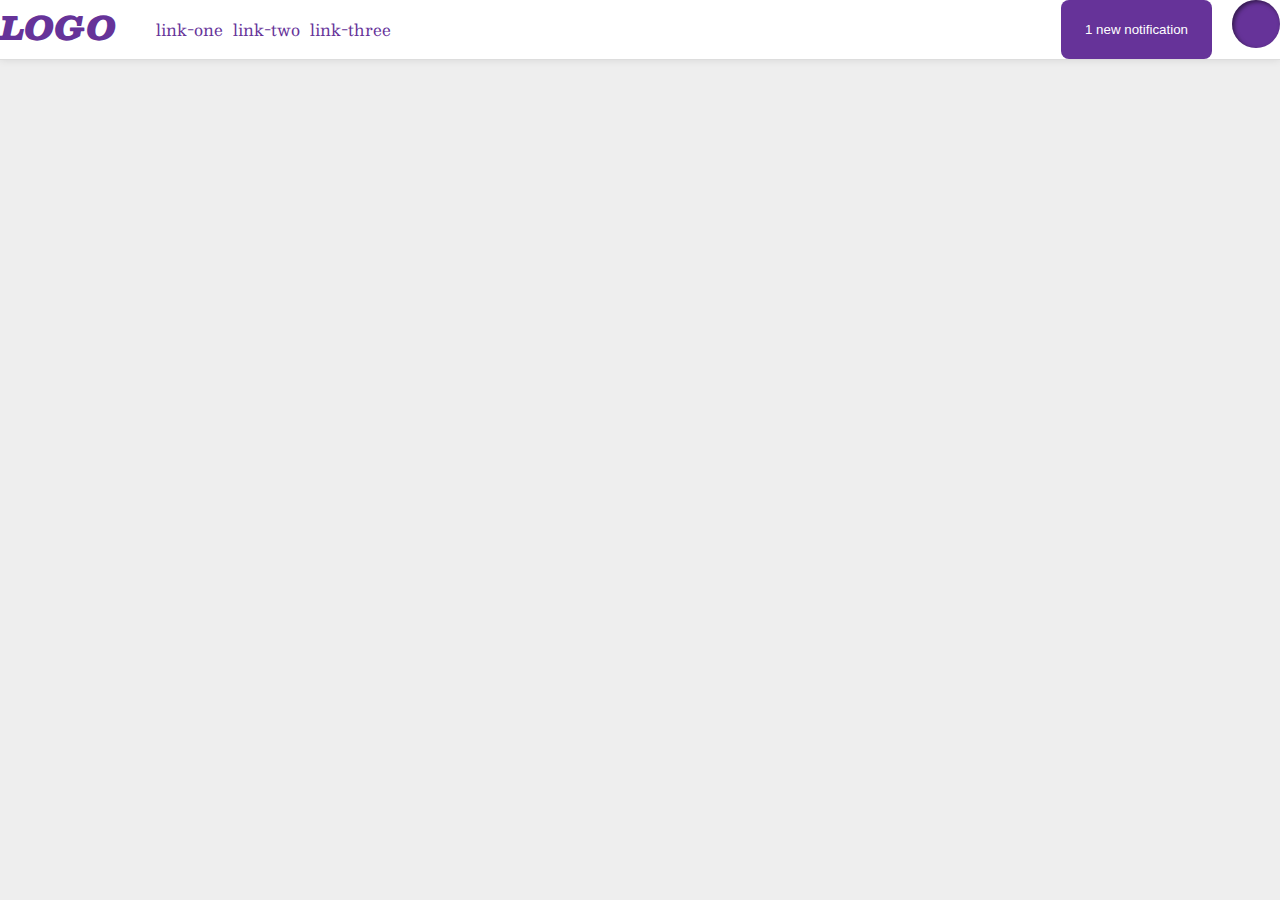
<file: foundations/flex/03-flex-header-2/index.html>
<!DOCTYPE html>
<html lang="en">
  <head>
    <meta charset="UTF-8">
    <meta http-equiv="X-UA-Compatible" content="IE=edge">
    <meta name="viewport" content="width=device-width, initial-scale=1.0">
    <title>Flex Header 2</title>
    <link rel="stylesheet" href="style.css">
  </head>
  <body>
    <div class="header">
      <div class="right-side">
       <div class="logo">
        LOGO
       </div>
       <ul class="links">
        <li><a href="https://google.com">link-one</a></li>
          <li><a href="https://google.com">link-two</a></li>
        <li><a href="https://google.com">link-three</a></li>
      </ul>
      </div>
  
      <div class="left-side">
     <button class="notifications">
        1 new notification
      </button>
        <div class="profile-image"></div>
      </div>      
    </div>
  </body>
</html>
</file>
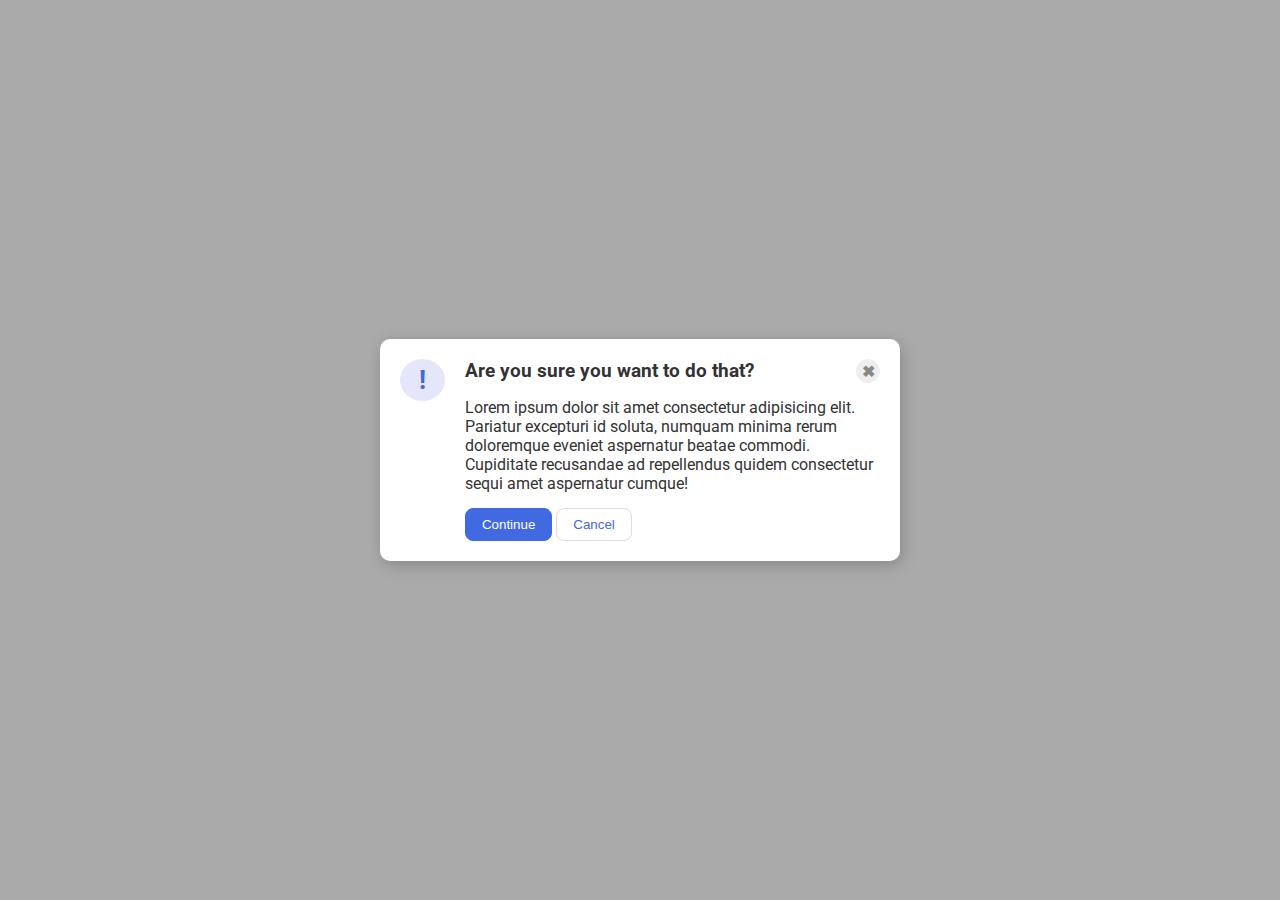
<file: foundations/flex/05-flex-modal/index.html>
<!DOCTYPE html>
<html lang="en">
  <head>
    <meta charset="UTF-8">
    <meta http-equiv="X-UA-Compatible" content="IE=edge">
    <meta name="viewport" content="width=device-width, initial-scale=1.0">
    <link rel="stylesheet" href="style.css">
    <title>Modal</title>
  </head>
  <body>
    <div class="modal">
      <div class="icon" >!</div>
        <div class="header-bg">
            <div class="title">
              <div class="header">Are you sure you want to do that?</div>
              <button class="close-button">✖</button>
            </div>
          <div class="text">Lorem ipsum dolor sit amet consectetur adipisicing elit. Pariatur excepturi id soluta, numquam minima rerum doloremque eveniet aspernatur beatae commodi. Cupiditate recusandae ad repellendus quidem consectetur sequi amet aspernatur cumque!</div>
          <button class="continue">Continue</button>
          <button class="cancel">Cancel</button>
        </div>
    </div>
  </body>
</html>
</file>
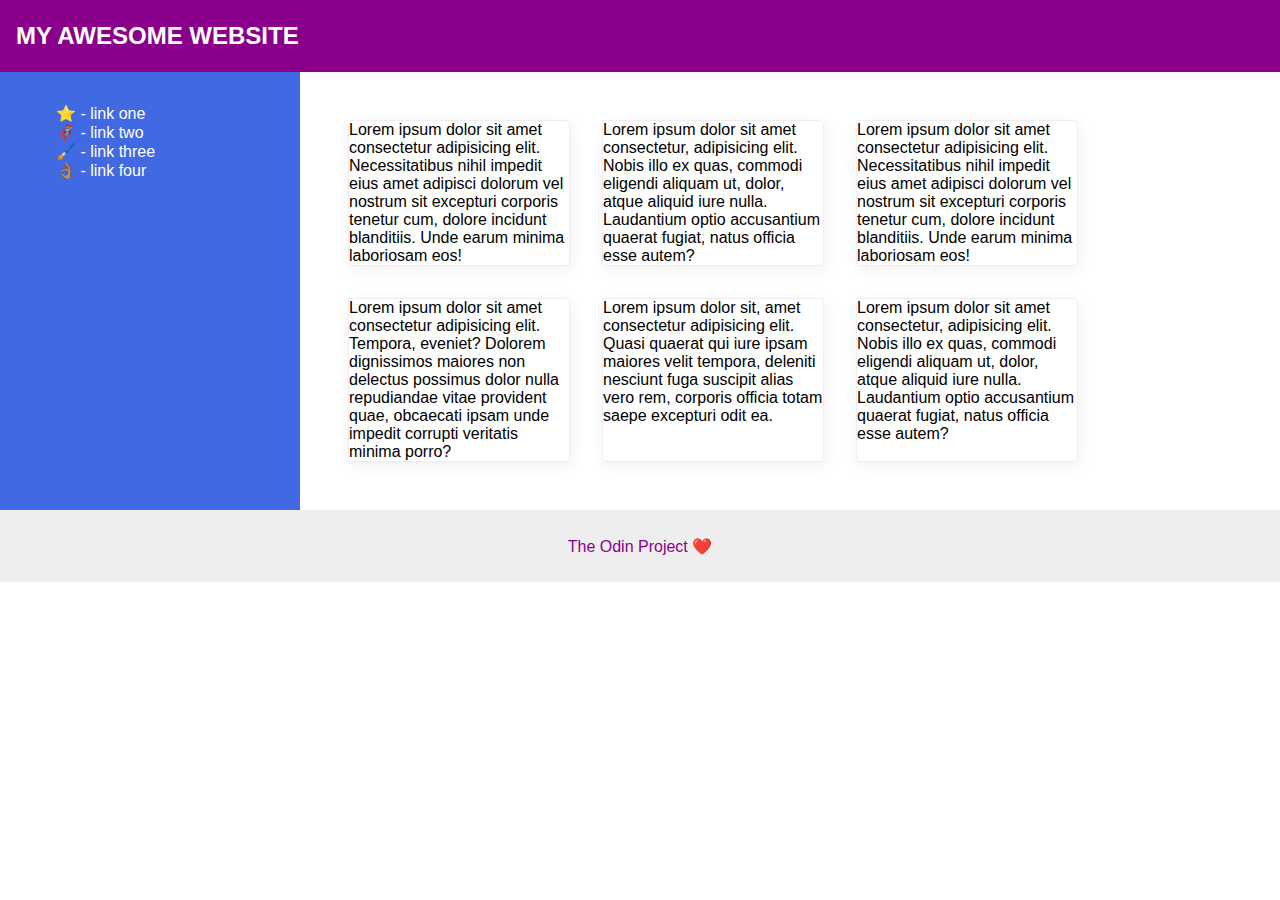
<file: foundations/flex/07-flex-layout-2/index.html>
<!DOCTYPE html>
<html lang="en">
  <head>
    <meta charset="UTF-8">
    <meta http-equiv="X-UA-Compatible" content="IE=edge">
    <meta name="viewport" content="width=device-width, initial-scale=1.0">
    <title>The Holy Grail</title>
    <link rel="stylesheet" href="style.css">
  </head>
  <body>
    <div class="header">
      MY AWESOME WEBSITE
    </div>
    <div class="sidebar-wrapper">
      <div class="sidebar">
        <ul>
          <li><a href="#">⭐ - link one</a></li>
          <li><a href="#">🦸🏽‍♂️ - link two</a></li>
          <li><a href="#">🖌️ - link three</a></li>
          <li><a href="#">👌🏽 - link four</a></li>
        </ul>
      </div>
      <div class="card-wrapper">
       
          <div class="card">Lorem ipsum dolor sit amet consectetur adipisicing elit. Necessitatibus nihil impedit eius amet adipisci dolorum vel nostrum sit excepturi corporis tenetur cum, dolore incidunt blanditiis. Unde earum minima laboriosam eos!</div>
          <div class="card">Lorem ipsum dolor sit amet consectetur, adipisicing elit. Nobis illo ex quas, commodi eligendi aliquam ut, dolor, atque aliquid iure nulla. Laudantium optio accusantium quaerat fugiat, natus officia esse autem?</div>
          <div class="card">Lorem ipsum dolor sit amet consectetur adipisicing elit. Necessitatibus nihil impedit eius amet adipisci dolorum vel nostrum sit excepturi corporis tenetur cum, dolore incidunt blanditiis. Unde earum minima laboriosam eos!</div>

          <div class="card">Lorem ipsum dolor sit amet consectetur adipisicing elit. Tempora, eveniet? Dolorem dignissimos maiores non delectus possimus dolor nulla repudiandae vitae provident quae, obcaecati ipsam unde impedit corrupti veritatis minima porro?</div>
          <div class="card">Lorem ipsum dolor sit, amet consectetur adipisicing elit. Quasi quaerat qui iure ipsam maiores velit tempora, deleniti nesciunt fuga suscipit alias vero rem, corporis officia totam saepe excepturi odit ea.</div>
          <div class="card">Lorem ipsum dolor sit amet consectetur, adipisicing elit. Nobis illo ex quas, commodi eligendi aliquam ut, dolor, atque aliquid iure nulla. Laudantium optio accusantium quaerat fugiat, natus officia esse autem?</div>
  
      </div>
    </div>
    <div class="footer">
      The Odin Project ❤️
    </div>

  </body>
</html>
</file>
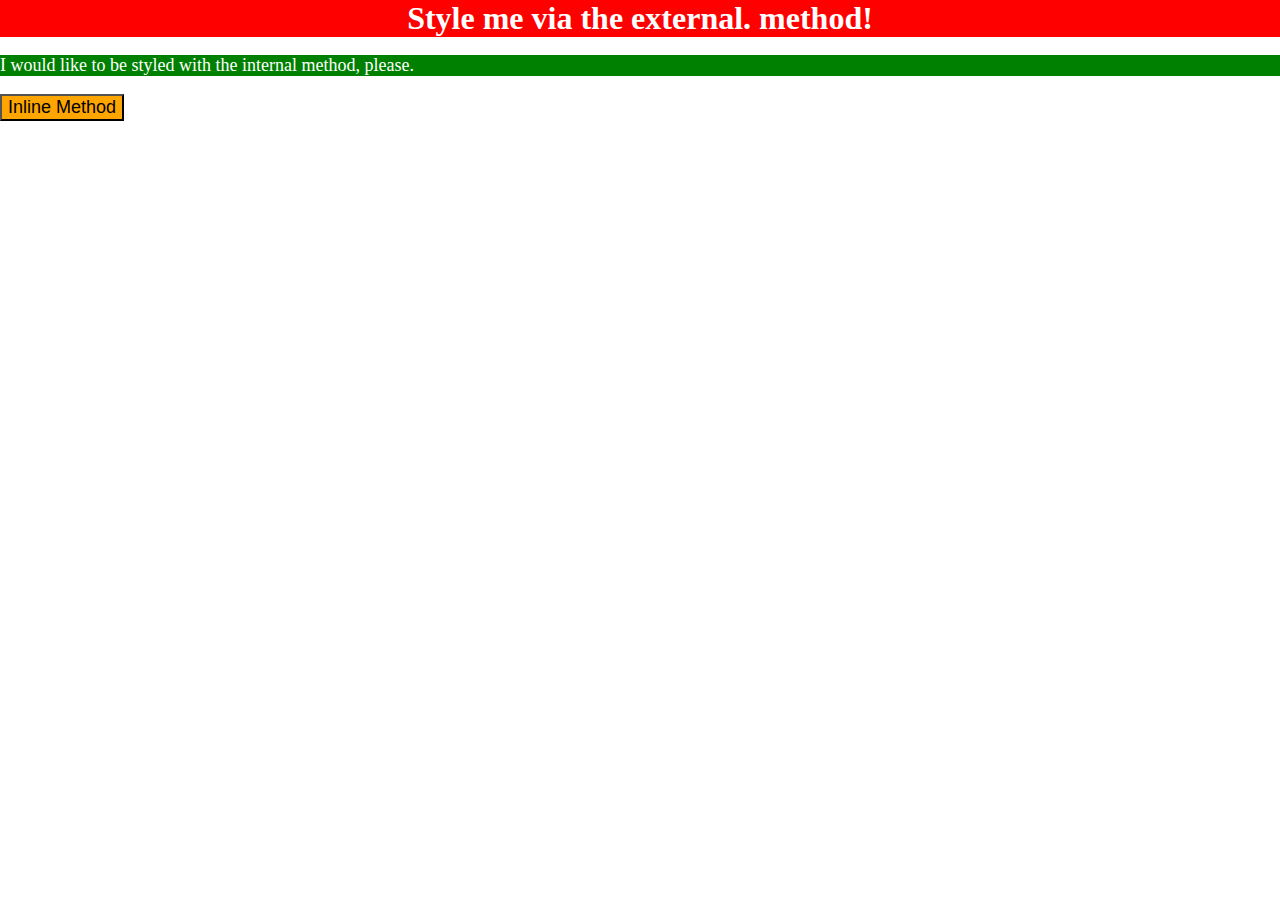
<file: foundations/intro-to-css/01-css-methods/index.html>
<!DOCTYPE html>
<html lang="en">
  <head>
    <meta charset="UTF-8">
    <meta http-equiv="X-UA-Compatible" content="IE=edge">
    <meta name="viewport" content="width=device-width, initial-scale=1.0">
    <title>Methods for Adding CSS</title>
    <link rel="stylesheet" href="styles.css">
    <style>
      p{
        background-color: green;
        color: white;
        font-size: 18px;

      }
    </style>
  </head>
  <body>
    <div>Style me via the external. method!</div>
    <p>I would like to be styled with the internal method, please.</p>
    <button style="background-color: orange; font-size: 18px;">Inline Method</button>
  </body>
</html>
</file>
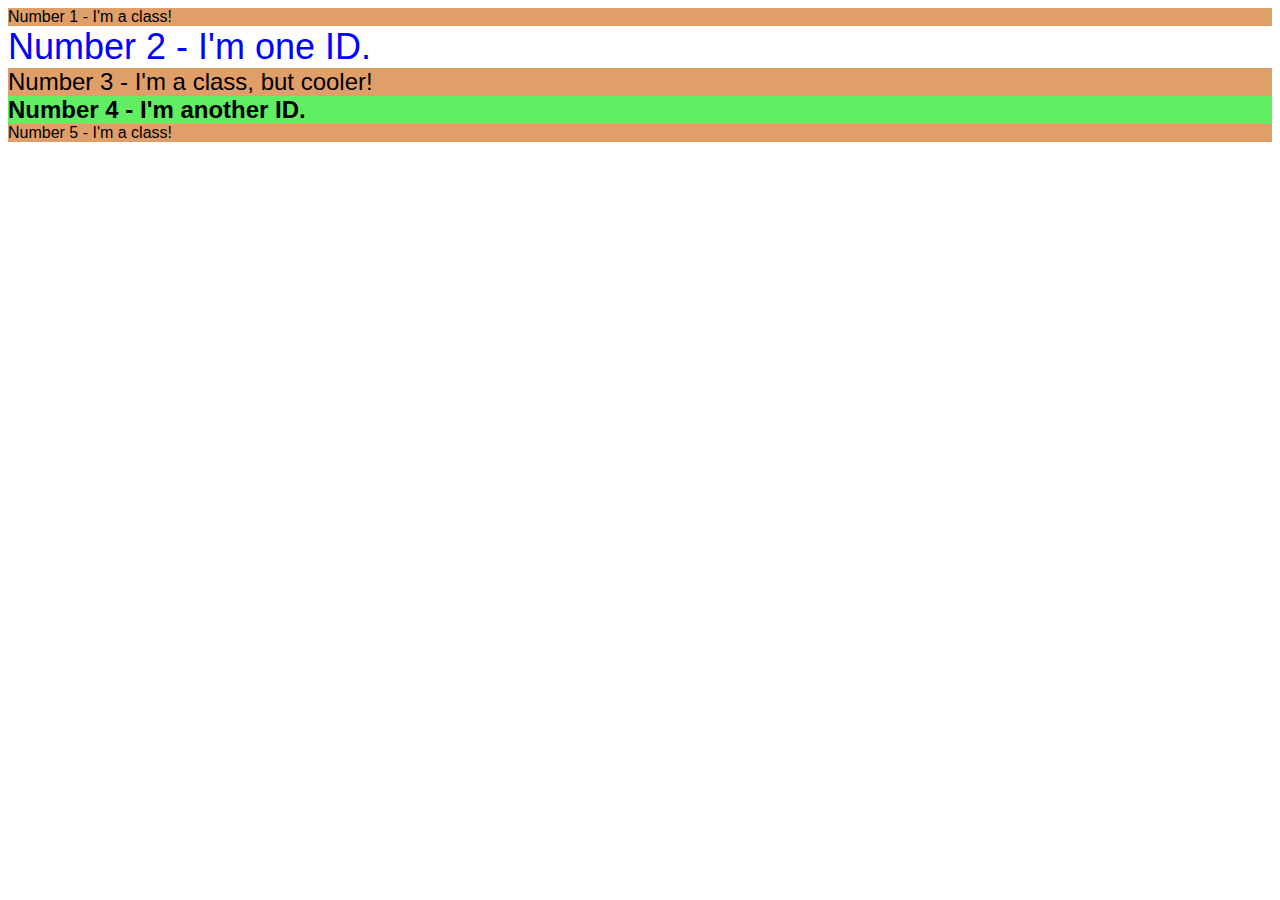
<file: foundations/intro-to-css/02-class-id-selectors/index.html>
<!DOCTYPE html>
<html lang="en">
  <head>
    <meta charset="UTF-8">
    <meta http-equiv="X-UA-Compatible" content="IE=edge">
    <meta name="viewport" content="width=device-width, initial-scale=1.0">
    <title>Class and ID Selectors</title>
    <link rel="stylesheet" href="style.css">
  </head>
  <body>
    <div class="main">Number 1 - I'm a class!</div>
    <div id="main">Number 2 - I'm one ID.</div>
    <div class="main">
        <div class="subsuction">Number 3 - I'm a class, but cooler!</div>
    </div>
    <div id="main">
      <div class="subsuction">Number 4 - I'm another ID.</div>
    </div>
    <div class="main">Number 5 - I'm a class!</div>
  </body>
</html>
</file>
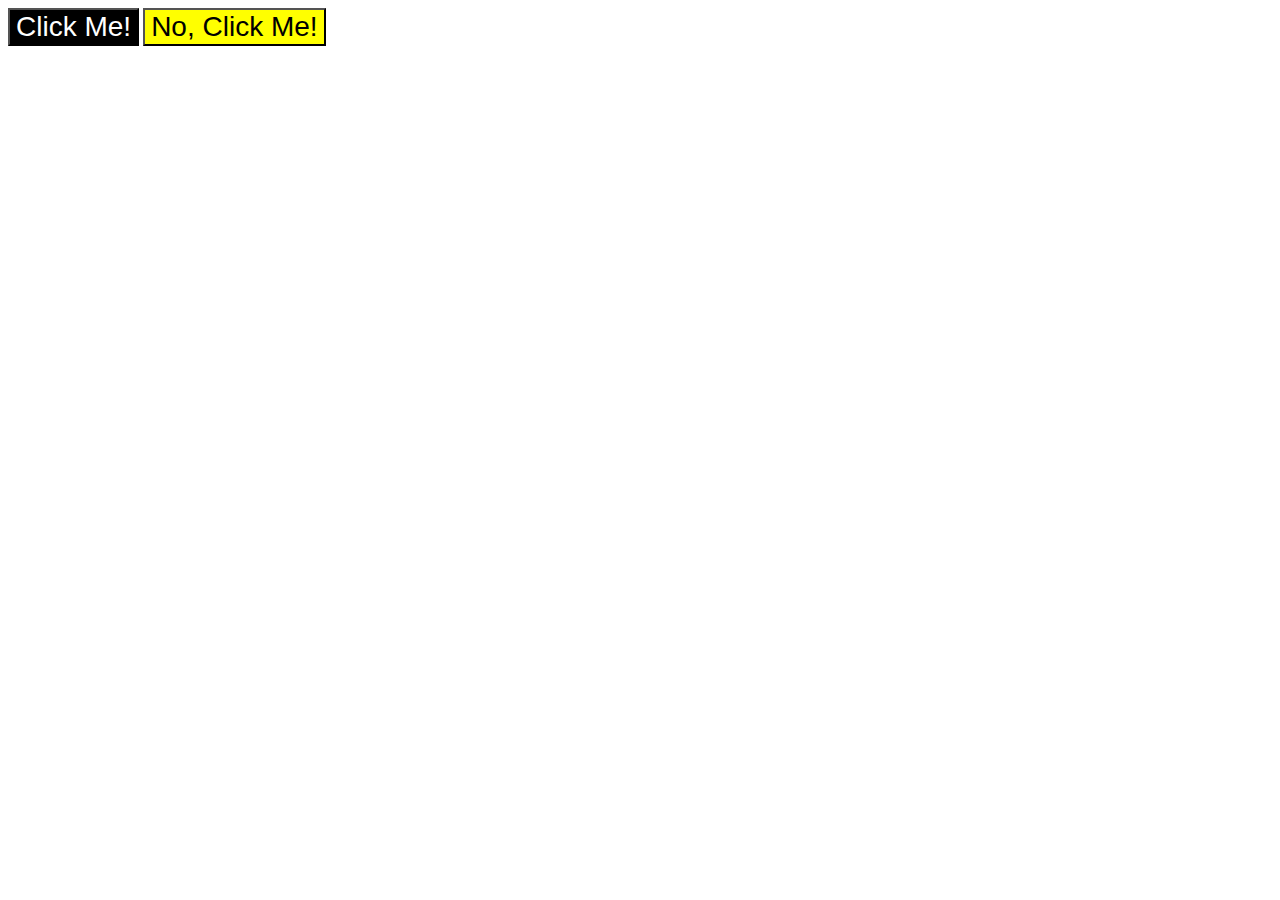
<file: foundations/intro-to-css/03-grouping-selectors/index.html>
<!DOCTYPE html>
<html lang="en">
  <head>
    <meta charset="UTF-8">
    <meta http-equiv="X-UA-Compatible" content="IE=edge">
    <meta name="viewport" content="width=device-width, initial-scale=1.0">
    <title>Grouping Selectors</title>
    <link rel="stylesheet" href="style.css">
  </head>
  <body>
    <button style="background-color: black; color: white;">Click Me!</button>
    <button style="background-color: yellow;" >No, Click Me!</button>
  </body>
</html>
</file>
<file: foundations/flex/03-flex-header-2/style.css>
/* this is some magical font-importing.  
you'll learn about it later. */
@import url('https://fonts.googleapis.com/css2?family=Besley:ital,wght@0,400;1,900&display=swap');

body {
  margin: 0;
  background: #eee;
  font-family: Besley, serif;
}

.header {
  background: white;
  border-bottom: 1px solid #ddd;
  box-shadow: 0 0 8px rgba(0,0,0,.1);

    display: flex;
    justify-content: space-between;                               
}

.profile-image {
  background: rebeccapurple;
  box-shadow: inset 2px 2px 4px rgba(0,0,0,.5);
  border-radius: 50%;
  width: 48px;
  height: 48px;
}

.logo {
  color: rebeccapurple;
  font-size: 32px;
  font-weight: 900;
  font-style: italic;
}

button {
  border: none;
  border-radius: 8px;
  background: rebeccapurple;
  color: white;
  padding: 8px 24px;
}

a {
  /* this removes the line under our links */
  text-decoration: none;
  color: rebeccapurple;
}

ul {
  list-style-type: none;
  display: flex;
  gap: 10px;
}
.right-side{
  display: flex;
}

.left-side{
  display: flex;
  gap: 20px;
}
</file>
<file: foundations/flex/05-flex-modal/style.css>
@import url('https://fonts.googleapis.com/css2?family=Roboto:wght@400;700&display=swap');

html, body {
  height: 100%;
}

body {
  font-family: Roboto, sans-serif;
  margin: 0;
  background: #aaa;
  color: #333;
  /* I'll give you this one for free lol */
  display: flex;
  align-items: center;
  justify-content: center;
}

.modal {
  background: white;
  width: 480px;
  border-radius: 10px;
  box-shadow: 2px 4px 16px rgba(0,0,0,.2);
  display: flex;
  padding: 20px;
  gap: 20px;
}

.icon {
  color: royalblue;
  font-size: 26px;
  font-weight: 700;
  background: lavender;
  width: 190px;
  height: 42px;
  border-radius: 50%;
  display: flex;
  align-items: center;
  justify-content: center;
}

.close-button {
  background: #eee;
  border-radius: 50%;
  color: #888;
  font-weight: 900;
  font-size: 16px;
  height: 24px;
  width: 24px;
  display: flex;
  align-items: center;
  justify-content: center;
  border: 1px solid #eee;
  padding: 0;
  margin-left: auto;
}

button {
  cursor: pointer;
  padding: 8px 16px;
  border-radius: 8px;
}

button.continue {
  background: royalblue;
  border: 1px solid royalblue;
  color: white;
}

button.cancel {
  background: white;
  border: 1px solid #ddd;
  color: royalblue;
}
.title
{
  display: flex;
  font-weight: bold;
  font-size: larger;
}
.text{
  margin: 15px 0;
}
</file>
<file: foundations/flex/07-flex-layout-2/style.css>
body {
  font-family: -apple-system, BlinkMacSystemFont, 'Segoe UI', Roboto, Oxygen, Ubuntu, Cantarell, 'Open Sans', 'Helvetica Neue', sans-serif;
  margin: 0;
  min-height: 100vh;
}

.header {
  height: 72px;
  background: darkmagenta;
  color: white;
}

.footer {
  height: 72px;
  background: #eee;
  color: darkmagenta;
}

.sidebar {
  width: 300px;
  background: royalblue;
  box-sizing: border-box;
}

.card {
  border: 1px solid #eee;
  box-shadow: 2px 4px 16px rgba(0,0,0,.06);
  border-radius: 4px;

}
/* solution */


.header {
  display: flex;
  align-items: center;
  padding-left: 16px;
  font-size: 24px;
  font-weight: 900;
}
.sidebar-wrapper{
  flex: 1;
  display: flex;
}
a{
  text-decoration: none;
  color: white;
}
ul{
  list-style: none;
}

.sidebar {
flex-shrink: 0;
padding: 16px;
}
.card{
  width: 220px;

}
.card-wrapper {
display: flex;
flex-wrap: wrap;
padding: 48px;
gap: 32px;
}

.footer {
display: flex;
align-items: center;
justify-content: center;
}
</file>
<file: foundations/intro-to-css/01-css-methods/styles.css>
body{
    margin: 0;
    padding: 0;
    font-family: 'Times New Roman', Times, serif Tahoma, Geneva, Verdana, sans-serif;
}

div{
    background-color: red;
    font-size: 32px;
    font-weight: bold;
    color: white;
    text-align: center;
}
</file>
<file: foundations/intro-to-css/02-class-id-selectors/style.css>
/* Add CSS Styling */
*{
    font-family: Verdana, Geneva, Tahoma, sans-serif;
}
.main{
    background-color: rgb(224, 158, 105);
    font-family:'Franklin Gothic Medium', 'Arial Narrow', Arial, sans-serif ;
}

#main{
    font-size: 36px;
    color: blue;
}

.main .subsuction{
    font-size: 24px;
}

#main .subsuction{
    background-color: rgb(98, 238, 98);
    font-size: 24px;
    font-weight: bold;
    color: black;
}
</file>
<file: foundations/intro-to-css/03-grouping-selectors/style.css>
/* Add CSS Styling */
button{
    font-size: 28px;
      font-family: Helvetica, "Times New Roman", sans-serif;
}
</file>
